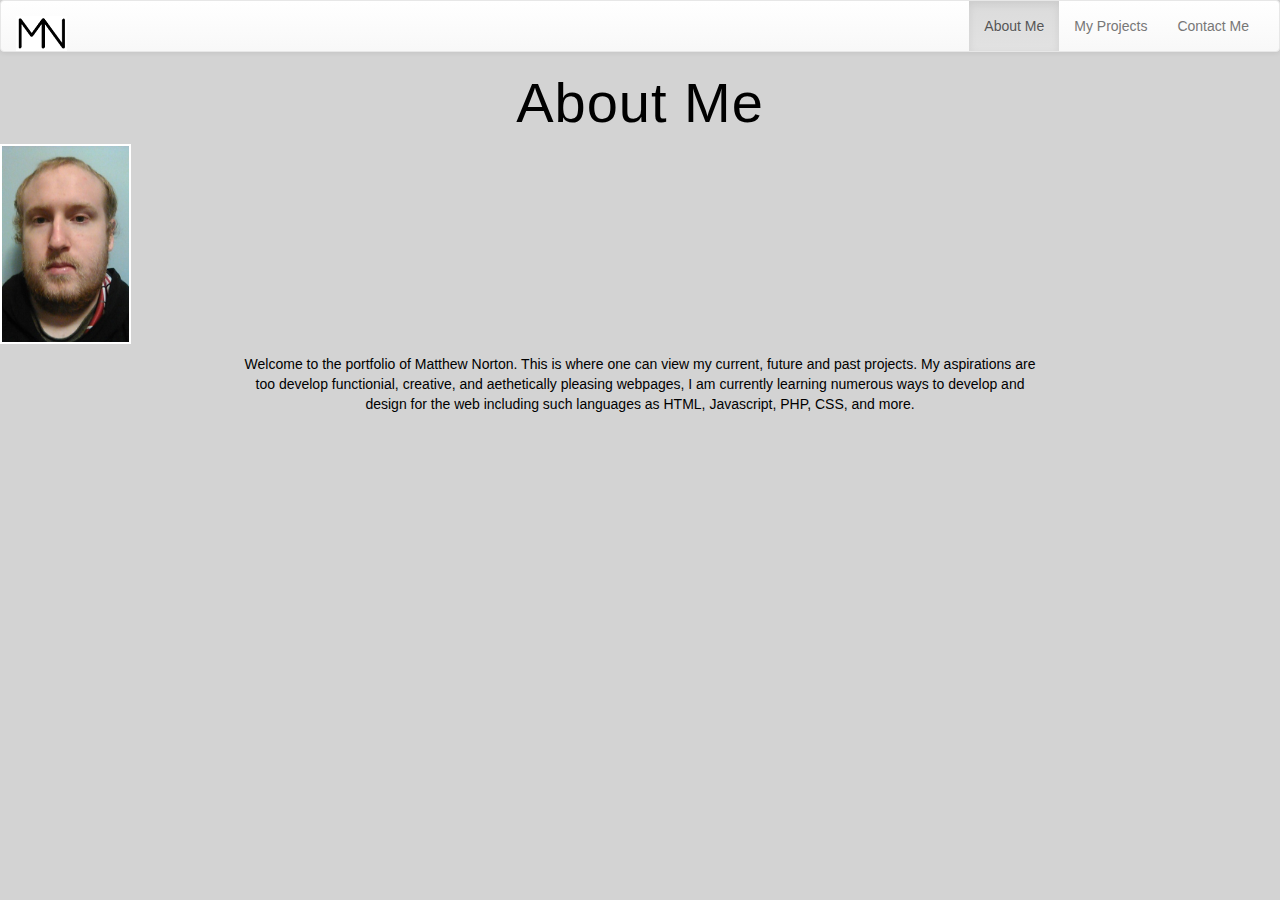
<file: index.html>
<!DOCTYPE html>
<html lang="en">

<head>
    <meta charset="utf-8">
    <meta http-equiv="X-UA-Compatible" content="IE=edge">
    <meta name="viewport" content="width=device-width, initial-scale=1">
    <link rel="stylesheet" href="Content/css/bootstrap.min.css">
    <link rel="stylesheet" href="Content/css/bootstrap-theme.min.css">
    <link rel="stylesheet" href="Content/css/font-awesome.min.css">
    <link rel="stylesheet" href="Content/app.css">
    <title>Matthew Norton</title>
</head>

<body>

    <nav class="navbar navbar-default">
        <div class="container-fluid">
            <!-- Brand and toggle get grouped for better mobile display -->
            <div class="navbar-header">
                <button type="button" class="navbar-toggle collapsed" data-toggle="collapse" data-target="#bs-example-navbar-collapse-1"
                aria-expanded="false">
                    <span class="sr-only">Toggle navigation</span>
                    <span class="icon-bar"></span>
                    <span class="icon-bar"></span>
                    <span class="icon-bar"></span>
                </button>
                <a class="navbar-brand" href="index.html"><img src="Images/logo.png"></a>
            </div>

            <!-- Collect the nav links, forms, and other content for toggling -->
            <div class="collapse navbar-collapse" id="bs-example-navbar-collapse-1">

                <ul class="nav navbar-nav navbar-right">
                    <li class="active"><a href="index.html">About Me</a></li>
                    <li><a href="MyProjects.html">My Projects</a></li>
                    <li><a href="Contact.html">Contact Me</a></li>

                </ul>
            </div>
            <!-- /.navbar-collapse -->
        </div>
        <!-- /.container-fluid -->
    </nav>

    <main>

        <h1>About Me</h1>
        <img id="PortfolioImage" onclick="changeImage()" src="Images/Myself1.jpg" width="131" height="200">
        <p id="Paragraph1"></p>

    </main>


    <!-- JavaScript Section -->
    <script src="Scripts/lib/jquery-2.2.0.min.js"></script>
    <script src="Scripts/lib/bootstrap.min.js"></script>
    <script src="Scripts/app.js"></script>
    <script src="Scripts/app2.js"></script>
</body>

</html>
</file>
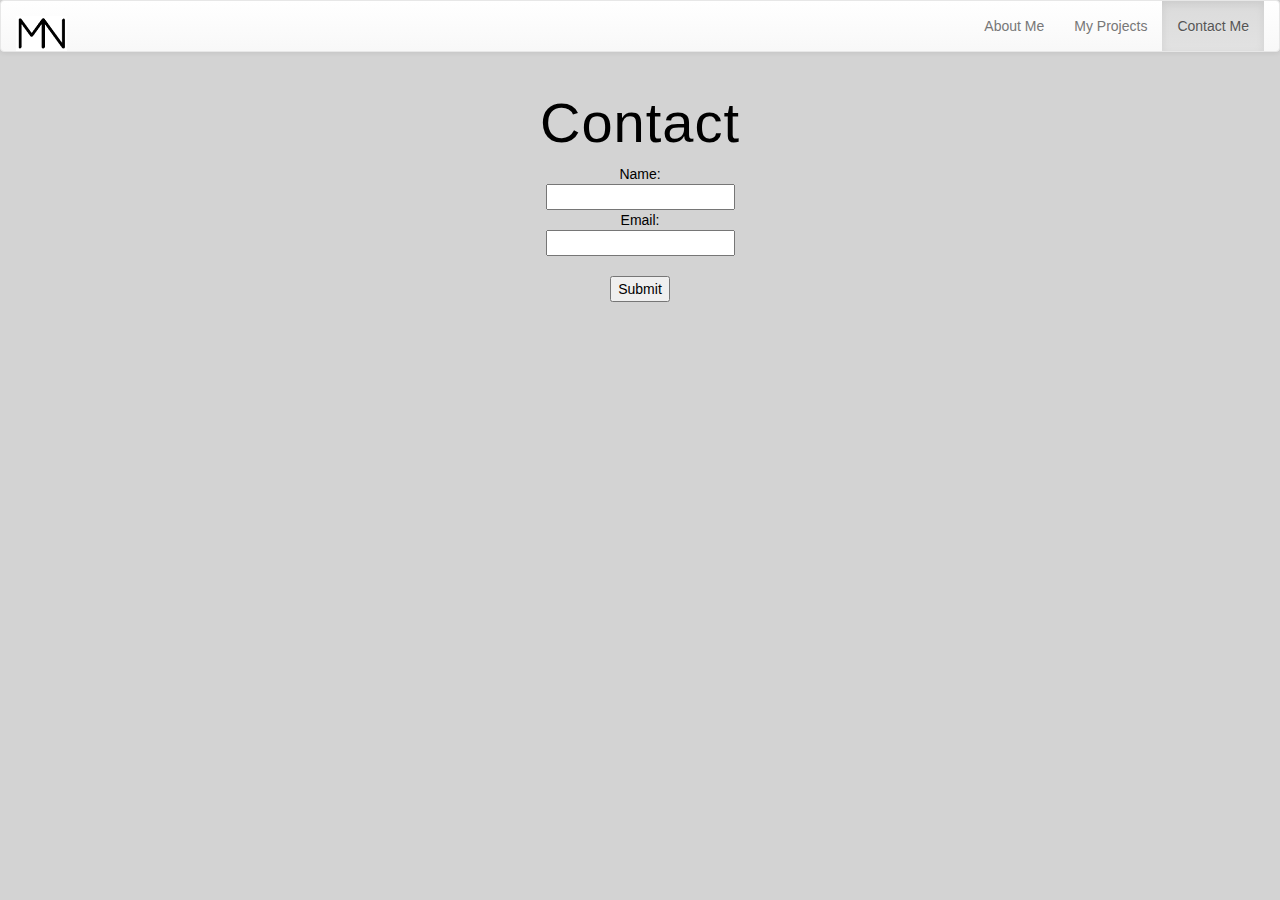
<file: Contact.html>
<!DOCTYPE html>
<html lang="en">

<head>
    <meta charset="utf-8">
    <meta http-equiv="X-UA-Compatible" content="IE=edge">
    <meta name="viewport" content="width=device-width, initial-scale=1">
    <!-- CSS Section -->
    <link rel="stylesheet" href="Content/css/bootstrap.min.css">
    <link rel="stylesheet" href="Content/css/bootstrap-theme.min.css">
    <link rel="stylesheet" href="Content/css/font-awesome.min.css">
    <link rel="stylesheet" href="Content/app.css">
    <title>Matthew Norton</title>
</head>

<body>

    <nav class="navbar navbar-default">
        <div class="container-fluid">
            <!-- Brand and toggle get grouped for better mobile display -->
            <div class="navbar-header">
                <button type="button" class="navbar-toggle collapsed" data-toggle="collapse" data-target="#bs-example-navbar-collapse-1"
                aria-expanded="false">
                    <span class="sr-only">Toggle navigation</span>
                    <span class="icon-bar"></span>
                    <span class="icon-bar"></span>
                    <span class="icon-bar"></span>
                </button>
                <a class="navbar-brand" href="index.html"><img src="Images/logo.png"></a>
            </div>

            <!-- Collect the nav links, forms, and other content for toggling -->
            <div class="collapse navbar-collapse" id="bs-example-navbar-collapse-1">

                <ul class="nav navbar-nav navbar-right">
                    <li><a href="index.html">About Me</a></li>
                    <li><a href="MyProjects.html">My Projects</a></li>
                    <li class="active"><a href="Contact.html">Contact Me</a></li>

                </ul>
            </div>
            <!-- /.navbar-collapse -->
        </div>
        <!-- /.container-fluid -->
    </nav>

    <main class="container" id="mainContent">

        <h1>Contact</h1>
        <form action="index.html">
            Name:
            <br>
            <input type="text" name="Name">
            <br> Email:
            <br>
            <input type="text" name="Email">
            <br>
            <br>
            <input type="submit" value="Submit">
        </form>

    </main>


    <!-- JavaScript Section -->
    <script src="Scripts/lib/jquery-2.2.0.min.js"></script>
    <script src="Scripts/lib/bootstrap.min.js"></script>
</body>

</html>
</file>
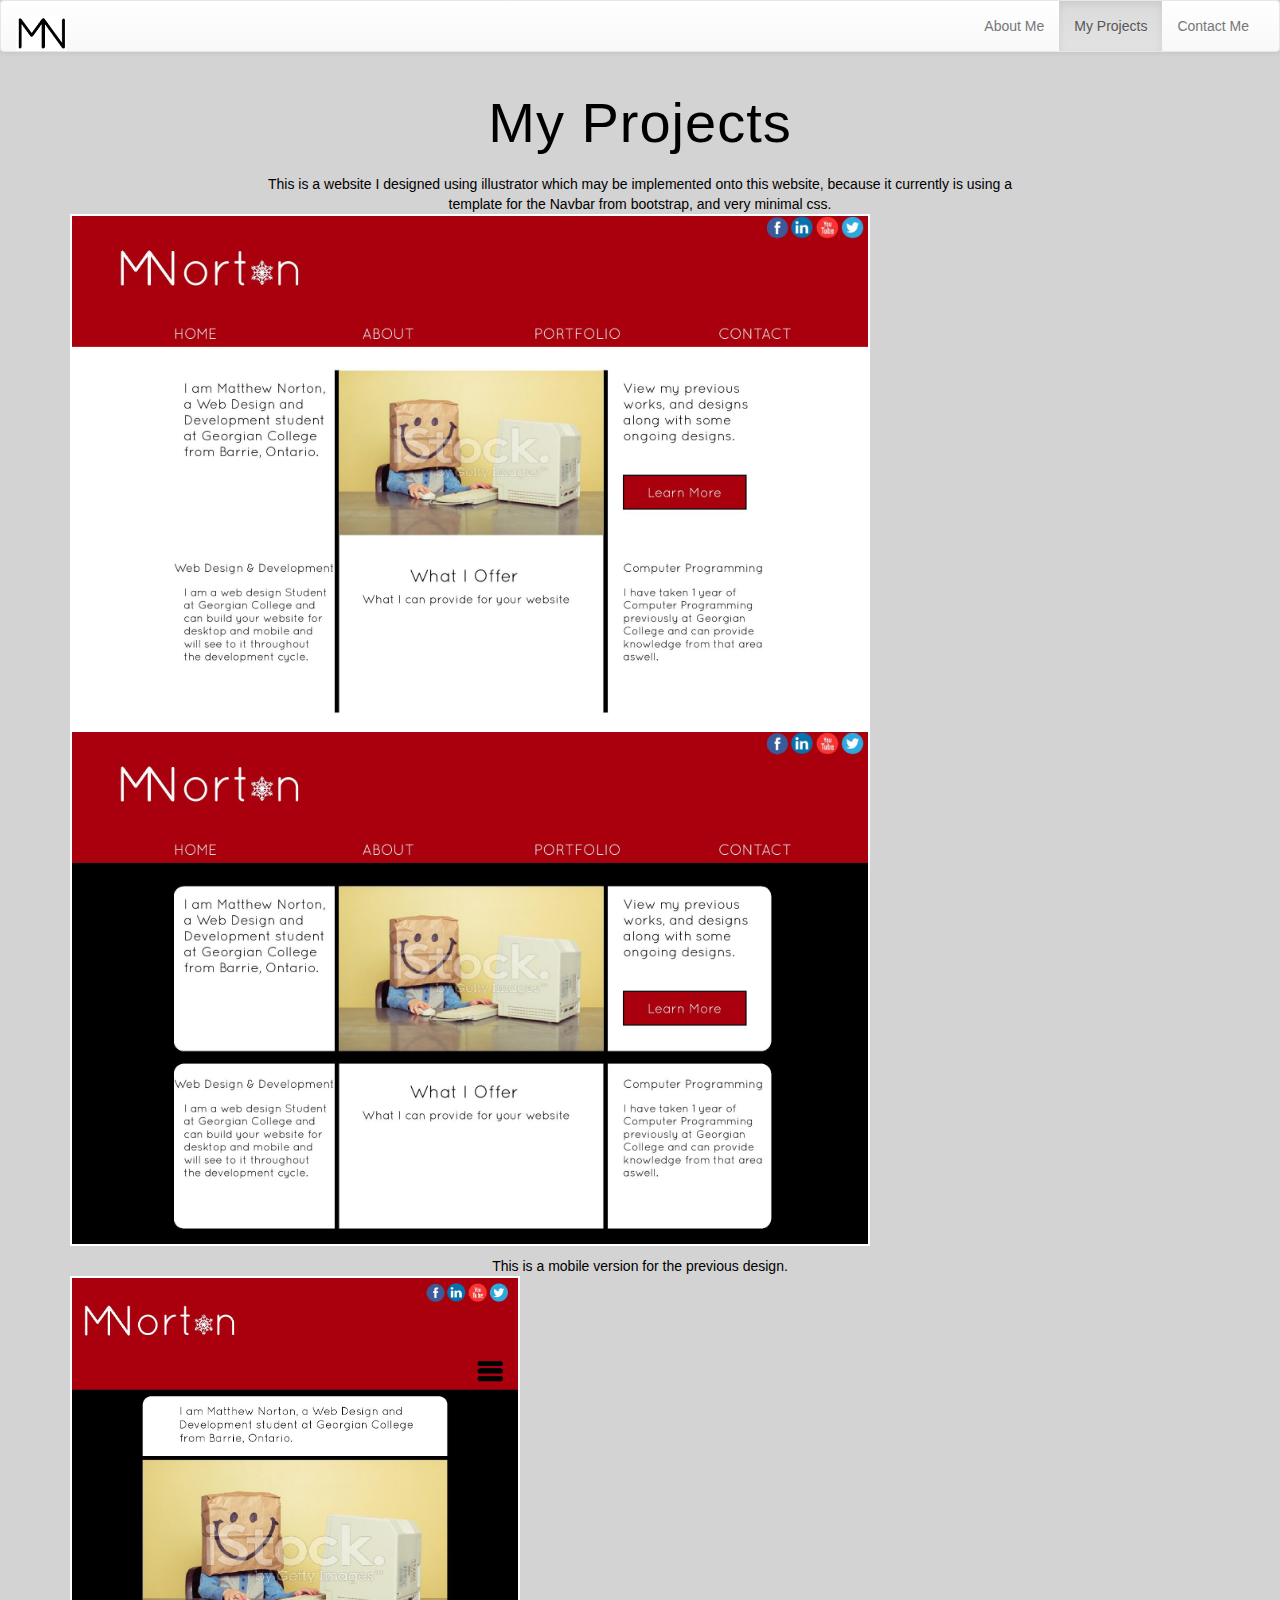
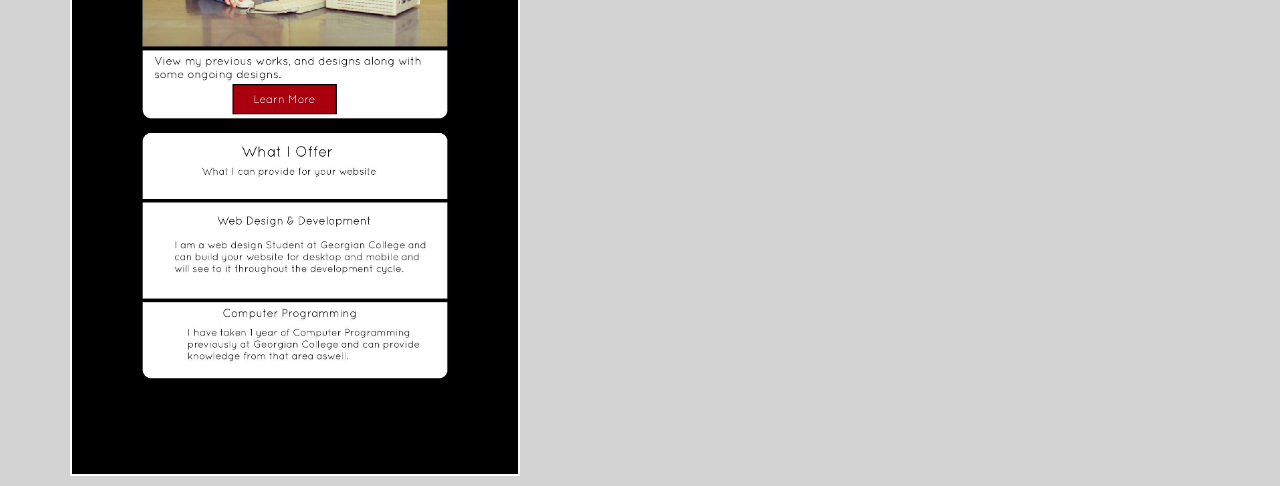
<file: MyProjects.html>
<!DOCTYPE html>
<html lang="en">

<head>
    <meta charset="utf-8">
    <meta http-equiv="X-UA-Compatible" content="IE=edge">
    <meta name="viewport" content="width=device-width, initial-scale=1">
    <!-- CSS Section -->
    <link rel="stylesheet" href="Content/css/bootstrap.min.css">
    <link rel="stylesheet" href="Content/css/bootstrap-theme.min.css">
    <link rel="stylesheet" href="Content/css/font-awesome.min.css">
    <link rel="stylesheet" href="Content/app.css">
    <title>Matthew Norton</title>
</head>

<body>

    <nav class="navbar navbar-default">
        <div class="container-fluid">
            <!-- Brand and toggle get grouped for better mobile display -->
            <div class="navbar-header">
                <button type="button" class="navbar-toggle collapsed" data-toggle="collapse" data-target="#bs-example-navbar-collapse-1"
                aria-expanded="false">
                    <span class="sr-only">Toggle navigation</span>
                    <span class="icon-bar"></span>
                    <span class="icon-bar"></span>
                    <span class="icon-bar"></span>
                </button>
                <a class="navbar-brand" href="index.html"><img src="Images/logo.png"></a>
            </div>

            <!-- Collect the nav links, forms, and other content for toggling -->
            <div class="collapse navbar-collapse" id="bs-example-navbar-collapse-1">

                <ul class="nav navbar-nav navbar-right">
                    <li><a href="index.html">About Me</a></li>
                    <li class="active"><a href="MyProjects.html">My Projects</a></li>
                    <li><a href="Contact.html">Contact Me</a></li>

                </ul>
            </div>
            <!-- /.navbar-collapse -->
        </div>
        <!-- /.container-fluid -->
    </nav>

    <main class="container" id="mainContent">

        <h1>My Projects</h1>
        <p id="ParagraphProjects"></p>
        <img src="Images/Website1.jpg" width="800" height="516">
        <br>
        <img src="Images/Website2.jpg" width="800" height="516">
        <br>
        <p id=ParagraphMobile></p>
        <img src="Images/WebsiteMobile.jpg" width="450" height="800">
        <p></p>

    </main>



    <!-- JavaScript Section -->
    <script src="Scripts/lib/jquery-2.2.0.min.js"></script>
    <script src="Scripts/lib/bootstrap.min.js"></script>
    <script src="Scripts/app3.js"></script>
</body>

</html>
</file>
<file: Content/app.css>
body {
		margin: 0;
		padding: 0;
		font-family: Arial, Helvetica, sans-serif;
		color: black;
		background-color: lightgrey
}
header {
    padding-bottom: 25px;
    padding-top: 25px;}
h1{
	text-align:center;
    letter-spacing: 1px;
    color: black;
    font-size: 400%;
    
}

p{
    padding-top: 10px;
    width:800px;
    text-align: center;
    margin: 0 auto;
}
form{
    text-align: center;
}
input{
    text-align: center;
}
img{
    float: center;
    text-align: center;
    border: 2px solid white;
}
</file>
